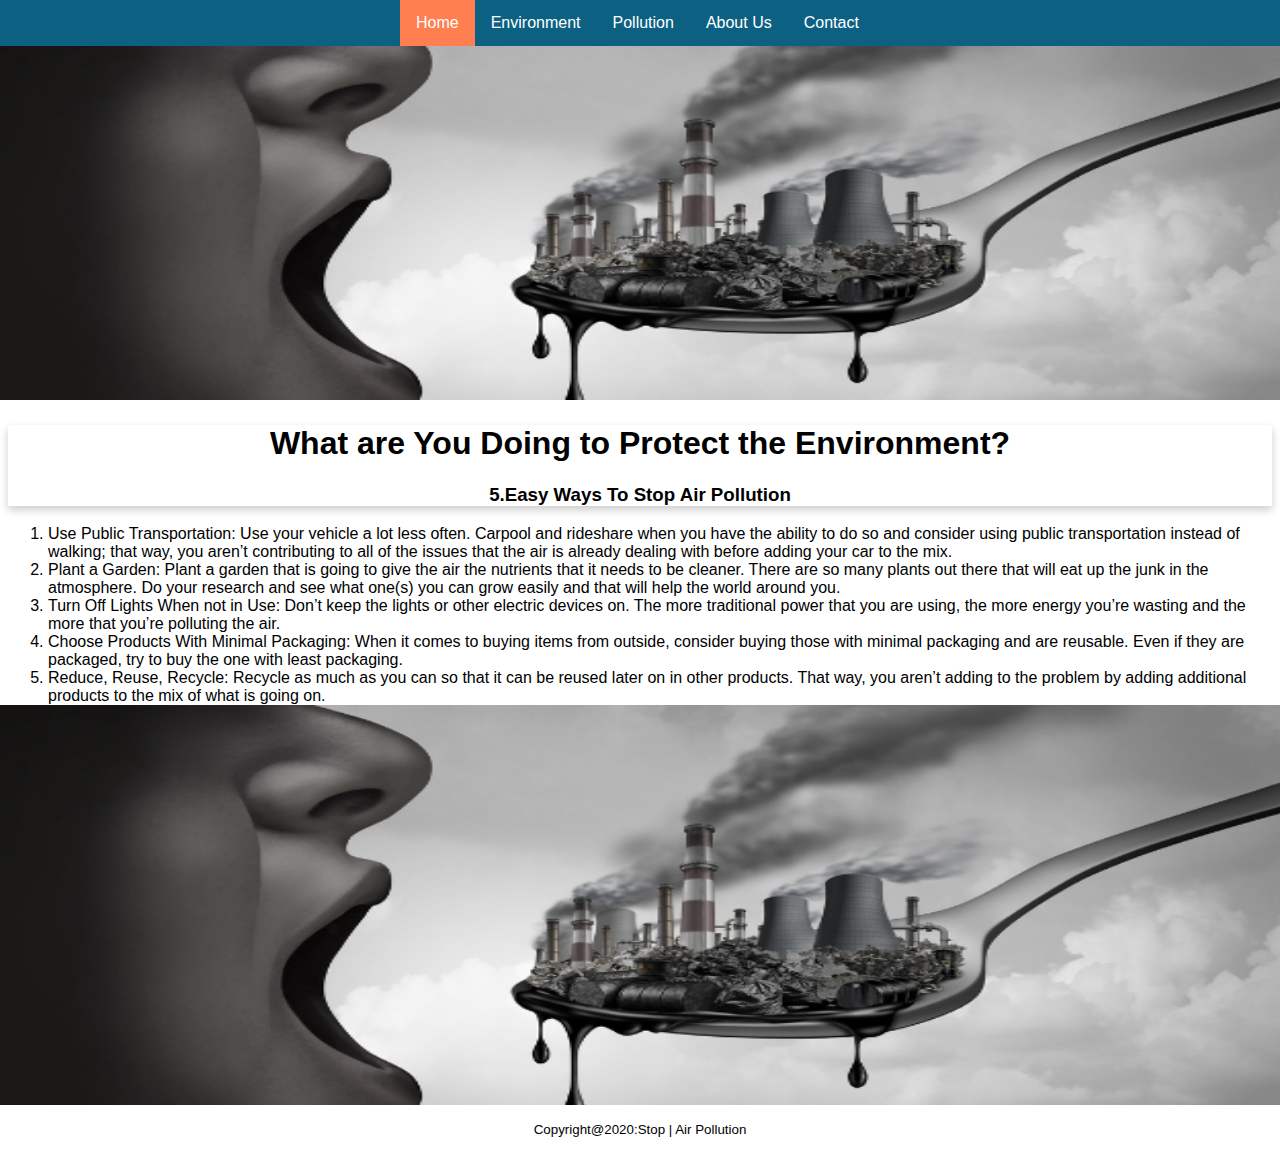
<file: index.html>
<!DOCTYPE html>
<html lang="en">
<head>
    <meta charset="utf-8">
    <meta name="viewport" content="width=device-width, initial-scale=1, shrink-to-fit=no">
    <meta http-equiv="x-ua-compatible" content="ie=edge">
    <title>Stop | Air Pollution</title>
    <link rel="icon" type="image/ico" href="img/stop-air-pollution-sign-vector-7576236.jpg">
    <link href="css/styles.css" rel="stylesheet">
</head>
<body>
    <!-- Creates the Navigation Bar-->
    <header>
        <div class="navbar">
            <ul>
                <li><a class="active" href="index.html">Home</a></li>
                <li><a href="environment.html">Environment</a></li>
                <li><a href="pollution.html">Pollution</a></li>
                <li><a href="about.html">About Us</a></li>
                <li><a href="contact.html">Contact</a></li>
              </ul>
        </div>
    </header>
    <!-- Create the main image panel-->
    <section>
        <div class="row">
            <div class="col-md-12">
              <img src="img/5-Types-of-air-pollution-that-should-concern-you.jpg" alt="Air pollution" style="width: 100%; height: 400px;">
            </div>
        </div>
    </section>
    <!-- Create a paragraph section with information using cards-->
    <section style="height: 100px;">
        <div class="card">
            <div class="card-title">
                <h1 style="text-align: center;">What are You Doing to Protect the Environment?</h1>
            </div>
            <div class="card-body">
                <h3 style="text-align: center;">5.Easy Ways To Stop Air Pollution</h3>
                <ol>
                    <li>Use Public Transportation: Use your vehicle a lot less often. Carpool and rideshare when you have the ability to do so and consider using public transportation instead of walking; that way, you aren’t contributing to all of the issues that the air is already dealing with before adding your car to the mix.</li>
                    <li>Plant a Garden: Plant a garden that is going to give the air the nutrients that it needs to be cleaner. There are so many plants out there that will eat up the junk in the atmosphere. Do your research and see what one(s) you can grow easily and that will help the world around you.</li>
                    <li>Turn Off Lights When not in Use: Don’t keep the lights or other electric devices on. The more traditional power that you are using, the more energy you’re wasting and the more that you’re polluting the air.</li>
                    <li>Choose Products With Minimal Packaging: When it comes to buying items from outside, consider buying those with minimal packaging and are reusable. Even if they are packaged, try to buy the one with least packaging.</li>
                    <li>Reduce, Reuse, Recycle: Recycle as much as you can so that it can be reused later on in other products. That way, you aren’t adding to the problem by adding additional products to the mix of what is going on.</li>
                </ol>
            </div>
        </div>
    </section>
    <section>
        <div class="row">
            <div class="col-md-12">
              <img src="img/5-Types-of-air-pollution-that-should-concern-you.jpg" alt="Air pollution" style="width: 100%; height: 400px;">
            </div>
        </div>
    </section>
    <!-- Create the footer section with copyright-->
    <footer>
        <p style="font-size: smaller; text-align: center;">Copyright@2020:Stop | Air Pollution</p>
    </footer>
</body>

</html>
</file>
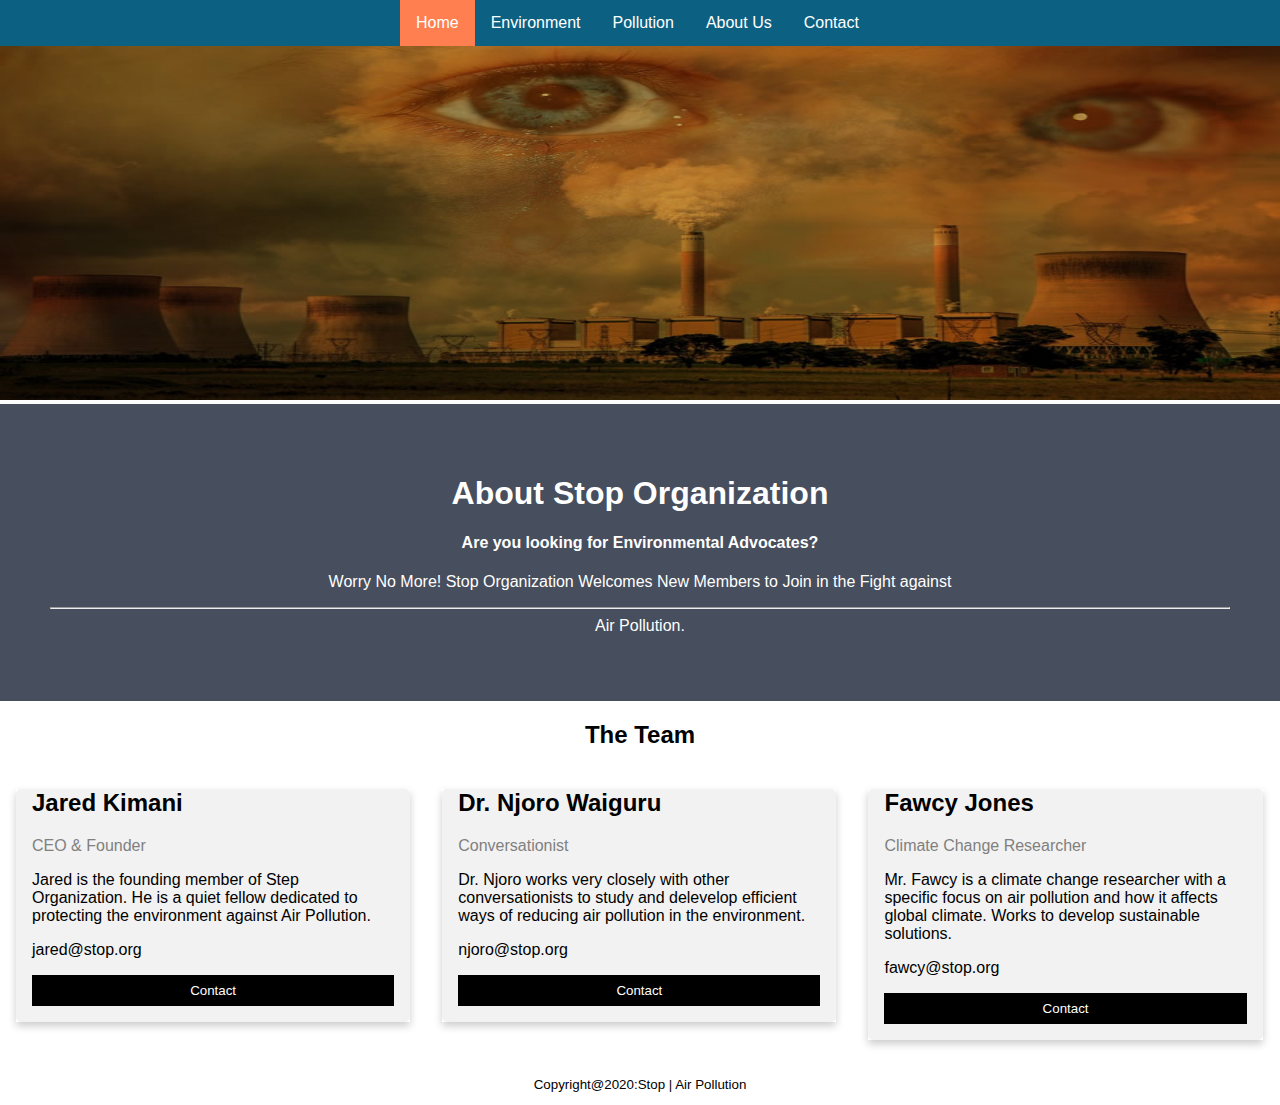
<file: about.html>
<!DOCTYPE html>
<html lang="en">
<head>
    <meta charset="utf-8">
    <meta name="viewport" content="width=device-width, initial-scale=1, shrink-to-fit=no">
    <meta http-equiv="x-ua-compatible" content="ie=edge">
    <title>Stop | Air Pollution</title>
    <link rel="icon" type="image/ico" href="img/stop-air-pollution-sign-vector-7576236.jpg">
    <link href="css/styles.css" rel="stylesheet">
</head>

<body>
  <!-- Creates the Navigation Bar-->
    <header>
        <div class="navbar">
            <ul>
                <li><a class="active" href="index.html">Home</a></li>
                <li><a href="environment.html">Environment</a></li>
                <li><a href="pollution.html">Pollution</a></li>
                <li><a href="about.html">About Us</a></li>
                <li><a href="contact.html">Contact</a></li>
              </ul>
        </div>
    </header>
    <!-- Create the main image panel-->
    <section>
        <div class="row">
            <div class="col-md-12">
              <img src="img/air-pollution-schizophrenia-neurosciencnews-public.jpg" alt="Air pollution" style="width: 100%; height: 400px;">
            </div>
        </div>
    </section>
    <section>
        <div class="about-section">
            <h1>About Stop Organization</h1>
            <h4>Are you looking for Environmental Advocates?</h4>
            <p>Worry No More! Stop Organization Welcomes New Members to Join in the Fight against <br>
             <hr> Air Pollution.</p>
        </div>
    </section>
    <!-- Create a card section with team information-->
    <section>
        <h2 style="text-align:center">The Team</h2>
        <div class="row">
          <div class="column">
            <div class="card">
              <div class="container">
                <h2>Jared Kimani</h2>
                <p class="title">CEO & Founder</p>
                <p>Jared is the founding member of Step Organization. He is a quiet fellow dedicated to protecting the environment against Air Pollution.</p>
                <p>jared@stop.org</p>
                <p><button class="button">Contact</button></p>
              </div>
            </div>
          </div>
          <div class="column">
            <div class="card">
              <div class="container">
                <h2>Dr. Njoro Waiguru</h2>
                <p class="title">Conversationist</p>
                <p>Dr. Njoro works very closely with other conversationists to study and delevelop efficient ways of reducing air pollution in the environment.</p>
                <p>njoro@stop.org</p>
                <p><button class="button">Contact</button></p>
              </div>
            </div>
          </div>
          <div class="column">
            <div class="card">
              <div class="container">
                <h2>Fawcy Jones</h2>
                <p class="title">Climate Change Researcher</p>
                <p>Mr. Fawcy is a climate change researcher with a specific focus on air pollution and how it affects global climate. Works to develop sustainable solutions.</p>
                <p>fawcy@stop.org</p>
                <p><button class="button">Contact</button></p>
              </div>
            </div>
          </div>
        </div>  
    </section>
    <!-- Create the footer section with copyright-->
    <footer>
        <p style="font-size: smaller; text-align: center;">Copyright@2020:Stop | Air Pollution</p>
    </footer>
</body>
</html>
</file>
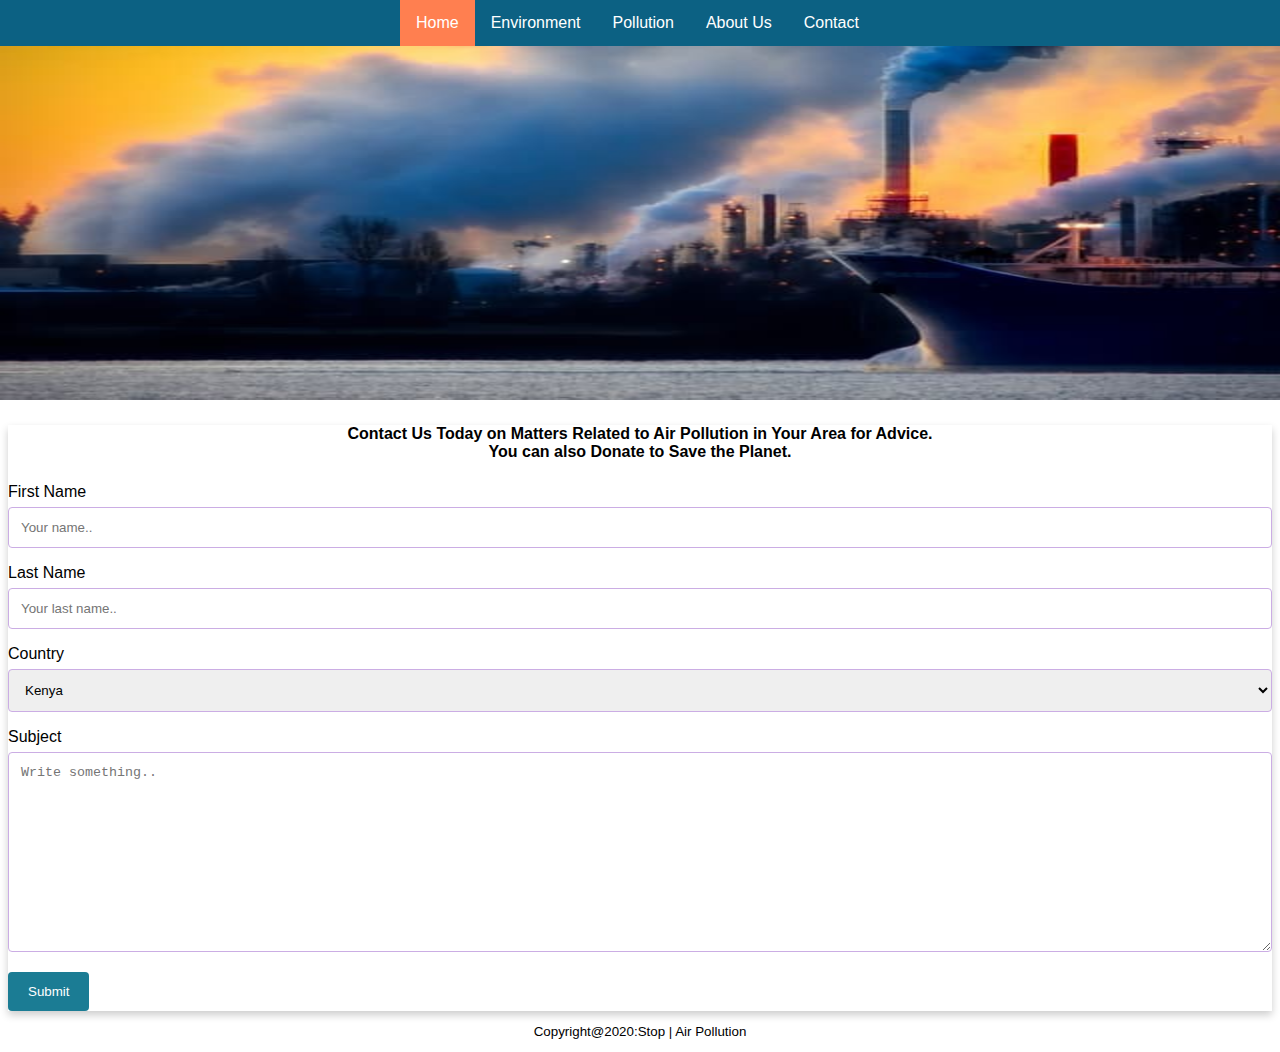
<file: contact.html>
<!DOCTYPE html>
<html lang="en">
<head>
    <meta charset="utf-8">
    <meta name="viewport" content="width=device-width, initial-scale=1, shrink-to-fit=no">
    <meta http-equiv="x-ua-compatible" content="ie=edge">
    <title>Stop | Air Pollution</title>
    <link rel="icon" type="image/ico" href="img/stop-air-pollution-sign-vector-7576236.jpg">
    <link href="css/styles.css" rel="stylesheet">
</head>
<body>
    <!-- Creates the Navigation Bar-->
    <header>
        <div class="navbar">
            <ul>
                <li><a class="active" href="index.html">Home</a></li>
                <li><a href="environment.html">Environment</a></li>
                <li><a href="pollution.html">Pollution</a></li>
                <li><a href="about.html">About Us</a></li>
                <li><a href="contact.html">Contact</a></li>
            </ul>
        </div>
    </header>
    <!-- Create the main image panel-->
    <section>
        <div class="row">
            <div class="col-md-12">
              <img src="img/air-pollution-atmosphere-carbon.jpg" alt="Air pollution" style="width: 100%; height: 400px;">
            </div>
        </div>
    </section>
    <!-- Create a contact us now form-->
    <section>
        <div class="card">
            <h4 style="text-align: center;">Contact Us Today on Matters Related to Air Pollution in Your Area for Advice. <br> You can also Donate to Save the Planet.</h4>
            <form>
              <label for="fname">First Name</label>
              <input type="text" id="fname" name="firstname" placeholder="Your name..">
              <label for="lname">Last Name</label>
              <input type="text" id="lname" name="lastname" placeholder="Your last name..">
              <label for="country">Country</label>
              <select id="country" name="country">
                <option value="kenya">Kenya</option>
                <option value="united Kingdom">United Kingdom</option>
                <option value="usa">USA</option>
              </select>
              <label for="subject">Subject</label>
              <textarea id="subject" name="subject" placeholder="Write something.." style="height:200px"></textarea>
              <input type="submit" value="Submit">
            </form>
        </div>
    </section>
    <!-- Create the footer section with copyright-->
    <footer>
        <p style="font-size: smaller; text-align: center;">Copyright@2020:Stop | Air Pollution</p>
    </footer>
</body>

</html>
</file>
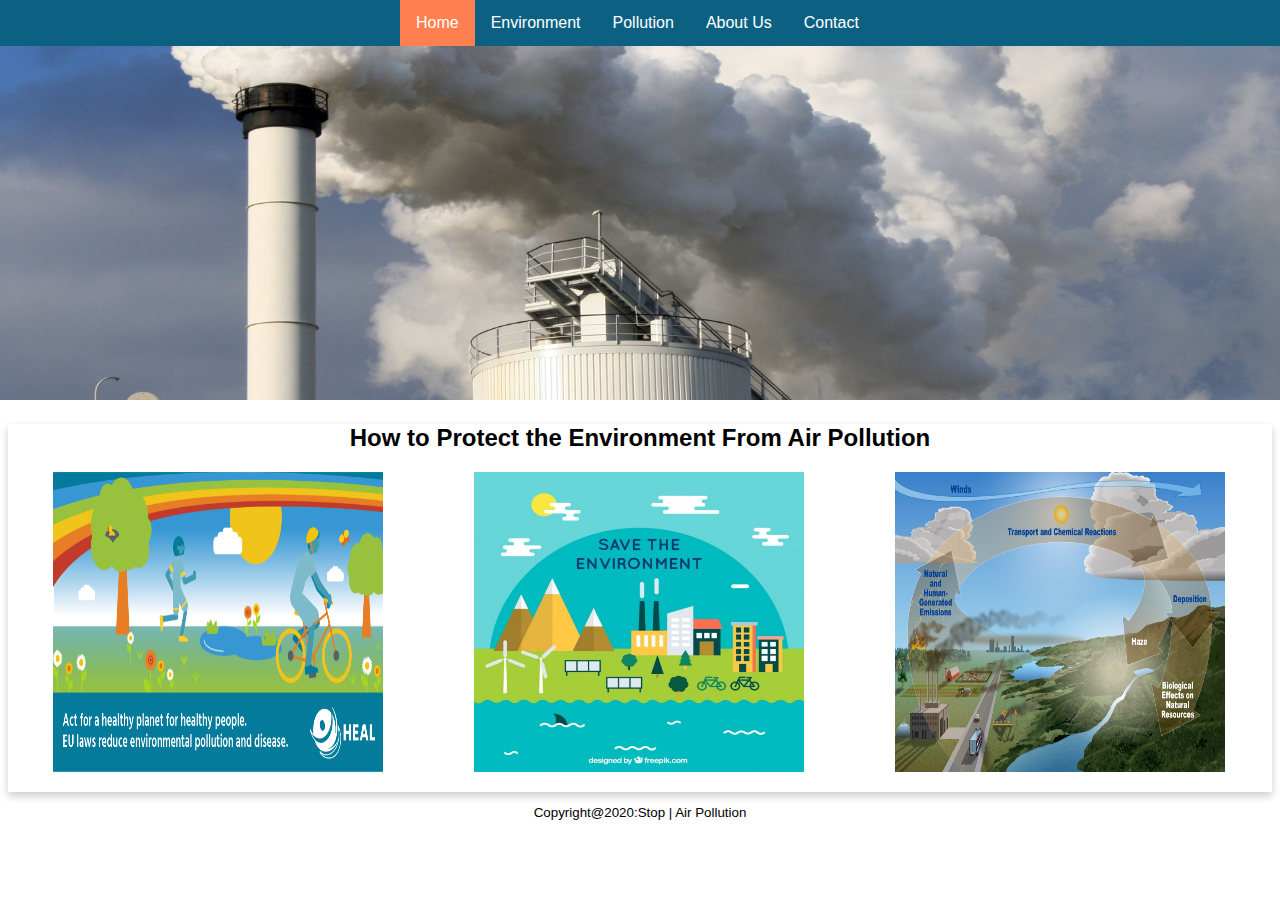
<file: environment.html>
<!DOCTYPE html>
<html lang="en">
<head>
    <meta charset="utf-8">
    <meta name="viewport" content="width=device-width, initial-scale=1, shrink-to-fit=no">
    <meta http-equiv="x-ua-compatible" content="ie=edge">
    <title>Stop | Air Pollution</title>
    <link rel="icon" type="image/ico" href="img/stop-air-pollution-sign-vector-7576236.jpg">
    <link href="css/styles.css" rel="stylesheet">
</head>

<body>
    <!-- Creates the Navigation Bar-->
    <header>
        <div class="navbar">
            <ul>
                <li><a class="active" href="index.html">Home</a></li>
                <li><a href="environment.html">Environment</a></li>
                <li><a href="pollution.html">Pollution</a></li>
                <li><a href="about.html">About Us</a></li>
                <li><a href="contact.html">Contact</a></li>
            </ul>
        </div>
    </header>
    <!-- Create the main image panel-->
    <section>
        <div class="row">
            <div class="col-md-12">
              <img src="img/air-pollution-control-hero.jpg" alt="Air pollution" style="width: 100%; height: 400px;">
            </div>
        </div>
    </section>
    <!-- Create a paragraph section with information using cards-->
    <section>
        <div class="card" style="text-align: center;">
            <div class="card-title">
                <h2>How to Protect the Environment From Air Pollution</h2>
            </div>
            <div class="row">
                <div class="column">
                    <img src="img/Artboard-11-1024x512.png" alt="" height="300px" width="330px">
                </div>
                <div class="column">
                    <img src="img/save-environment_23-2147514940.jpg" alt=""height="300px" width="330px">
    
                </div>
                <div class="column">
                    <img src="img/Transport_Graphic_Huge.jpg" alt="" height="300px" width="330px">
                </div>
            </div>
        </div>
    </section>
    <!-- Create the footer section with copyright-->
    <footer>
        <p style="font-size: smaller; text-align: center;">Copyright@2020:Stop | Air Pollution</p>
    </footer>
        
</body>

</html>
</file>
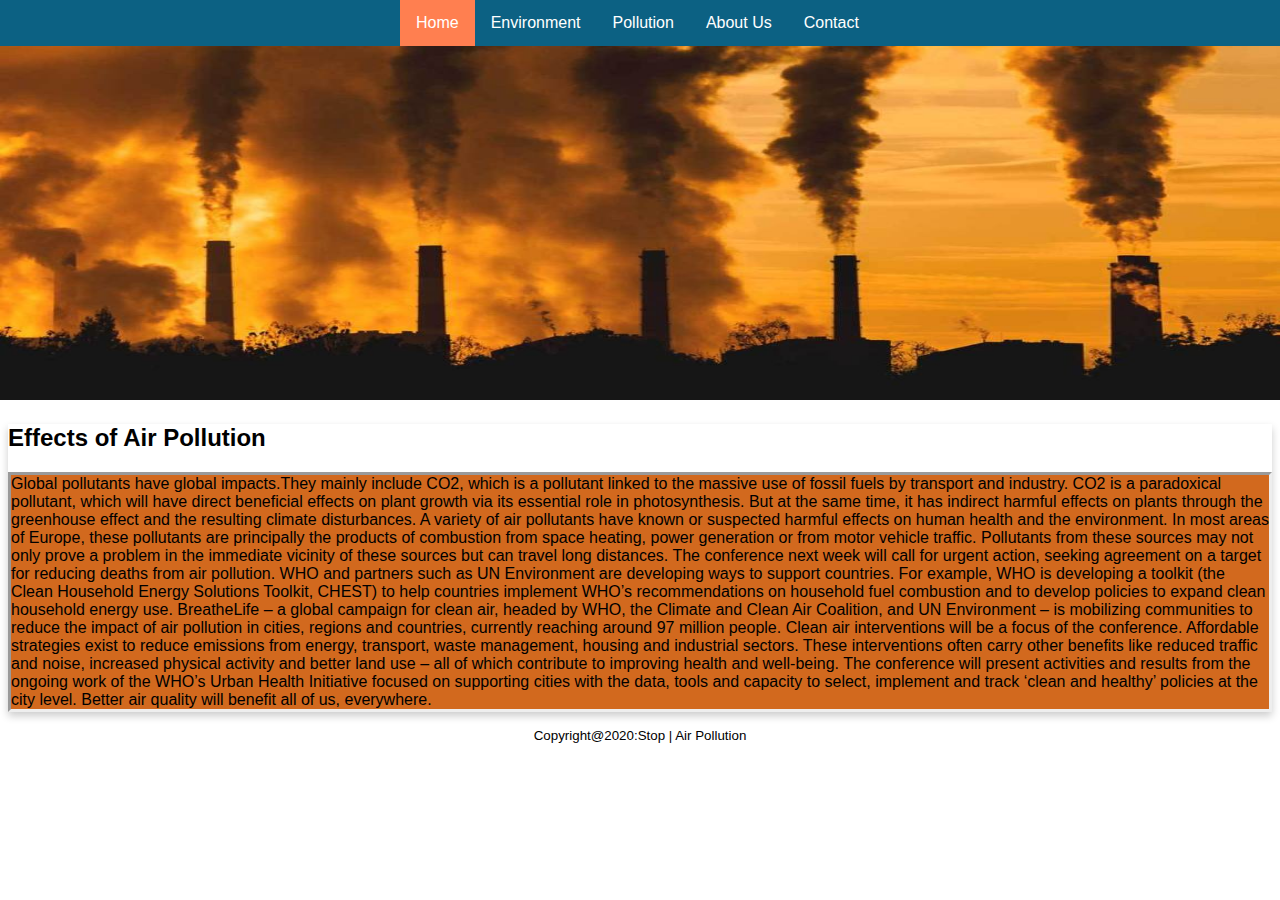
<file: pollution.html>
<!DOCTYPE html>
<html lang="en">
<head>
    <meta charset="utf-8">
    <meta name="viewport" content="width=device-width, initial-scale=1, shrink-to-fit=no">
    <meta http-equiv="x-ua-compatible" content="ie=edge">
    <title>Stop | Air Pollution</title>
    <link rel="icon" type="image/ico" href="img/stop-air-pollution-sign-vector-7576236.jpg">
    <link href="css/styles.css" rel="stylesheet">
</head>
<body>
    <!-- Creates the Navigation Bar-->
    <header>
        <div class="navbar">
            <ul>
                <li><a class="active" href="index.html">Home</a></li>
                <li><a href="environment.html">Environment</a></li>
                <li><a href="pollution.html">Pollution</a></li>
                <li><a href="about.html">About Us</a></li>
                <li><a href="contact.html">Contact</a></li>
            </ul>
        </div>
    </header>
    <!-- Create the main image panel-->
    <section>
        <div class="row">
            <div class="col-md-12">
              <img src="img/961-air_pollution_and_premature_death-1296x728-header.jpg" alt="Air pollution" style="width: 100%; height: 400px;">
            </div>
        </div>
    </section>
    <!-- Create a paragraph section with information using cards-->
    <section>
        <div class="card" style= "height: 50%;">
            <div class="card-title">
                <h2>Effects of Air Pollution</h2>
            </div>
            <div class="card-body">
                <p style="border-style: inset; background-color: chocolate;">
                    Global pollutants have global impacts.They mainly include CO2, which is a pollutant linked to the massive use of fossil fuels by transport and industry. CO2 is a paradoxical pollutant, which will have direct beneficial effects on plant growth via its essential role in photosynthesis. But at the same time, it has indirect harmful effects on plants through the greenhouse effect and the resulting climate disturbances.
                    A variety of air pollutants have known or suspected harmful effects on human health and the environment. In most areas of Europe, these pollutants are principally the products of combustion from space heating, power generation or from motor vehicle traffic. Pollutants from these sources may not only prove a problem in the immediate vicinity of these sources but can travel long distances.
                    The conference next week will call for urgent action, seeking agreement on a target for reducing deaths from air pollution.
                    WHO and partners such as UN Environment are developing ways to support countries. For example, WHO is developing a toolkit (the Clean Household Energy Solutions Toolkit, CHEST) to help countries implement WHO’s recommendations on household fuel combustion and to develop policies to expand clean household energy use.
                    BreatheLife – a global campaign for clean air,  headed by WHO, the Climate and Clean Air Coalition, and UN Environment – is mobilizing communities to reduce the impact of air pollution in cities, regions and countries, currently reaching around 97 million people.
                    Clean air interventions will be a focus of the conference. Affordable strategies exist to reduce emissions from energy, transport, waste management, housing and industrial sectors. These interventions often carry other benefits like reduced traffic and noise, increased physical activity and better land use – all of which contribute to improving health and well-being. The conference will present activities and results from the ongoing work of the WHO’s Urban Health Initiative focused on supporting cities with the data, tools and capacity to select, implement and track ‘clean and healthy’ policies at the city level.  Better air quality will benefit all of us, everywhere.
                </p>

            </div>
        </div>    
    </section>
    <!-- Create the footer section with copyright-->
    <footer>
        <p style="font-size: smaller; text-align: center;">Copyright@2020:Stop | Air Pollution</p>
    </footer>
</body>

</html>
</file>
<file: css/styles.css>
body {
    margin:0;
    font-family: Arial, Helvetica, sans-serif;
}

ul {
  list-style-type: none;
  margin: 0;
  padding-left: 400px;
  overflow: hidden;
  background-color: rgb(12, 97, 131);
  position: fixed;
  top: 0;
  width: 100%;
}

li {
  float: left;
}

li a {
  display: block;
  color: white;
  text-align: center;
  padding: 14px 16px;
  text-decoration: none;
}

li a:hover:not(.active) {
  background-color: rgb(12, 119, 105);
}

.active {
  background-color:coral;
}
.footer {
  position:fixed;
  height: 50px;
  width: 100%;
  background-color: rgb(96, 161, 204);
  color: white;
  text-align: center;
}

input[type=text], select, textarea {
  width: 100%;
  padding: 12px; 
  border: 1px solid rgb(203, 173, 228);
  border-radius: 4px;
  box-sizing: border-box;
  margin-top: 6px;
  margin-bottom: 16px;
}

input[type=submit] {
  background-color: rgb(27, 124, 148);
  color: white;
  padding: 12px 20px;
  border: none;
  border-radius: 4px;
  cursor: pointer;
}

/* When moving the mouse over the submit button, add a darker green color */
input[type=submit]:hover {
  background-color: #45a049;
}

/* Add a background color and some padding around the form */
.container {
  border-radius: 5px;
  background-color: #f2f2f2;
  padding: 20px;
}
body {
  font-family: Arial, Helvetica, sans-serif;
  margin: 0;
}

html {
  box-sizing: border-box;
}

*, *:before, *:after {
  box-sizing: inherit;
}

.column {
  float: left;
  width: 33.3%;
  margin-bottom: 16px;
  padding: 0 8px;
}

.card {
  box-shadow: 0 4px 8px 0 rgba(0, 0, 0, 0.2);
  margin: 8px;
}

.about-section {
  padding: 50px;
  text-align: center;
  background-color: #474e5d;
  color: white;
}

.container {
  padding: 0 16px;
}

.container::after, .row::after {
  content: "";
  clear: both;
  display: table;
}

.title {
  color: grey;
}

.button {
  border: none;
  outline: 0;
  display: inline-block;
  padding: 8px;
  color: white;
  background-color: #000;
  text-align: center;
  cursor: pointer;
  width: 100%;
}

.button:hover {
  background-color: rgb(11, 5, 46);
}
</file>
